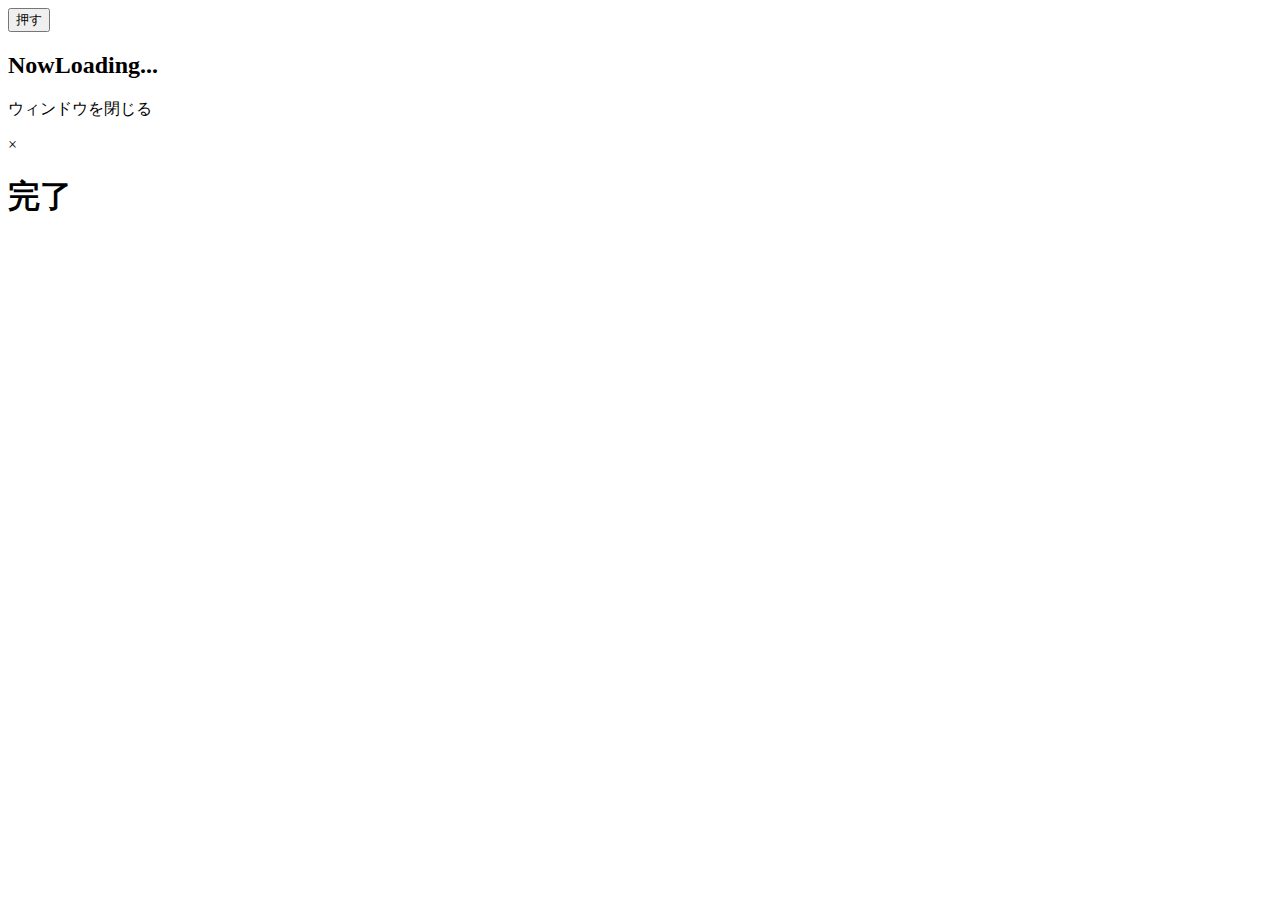
<file: page.html>
<!DOCTYPE html>
<html>
  <head>
    <base target="_top">
    <?!=include('stylesheet'); ?>
</head>
  <body>
      <button id="loaderOpen">押す</button>
   
 
     <!-- <div id="loader">-->
       <div class="loader">
        <span></span>
        <span></span>
        <span></span>
        <h2>NowLoading...</h2>
       </div>
      <!--</div>-->
    
    
    <div id="content">
      <div class="content-header">
       <p>ウィンドウを閉じる</p>
       <span class="loaderclose">&times;</span>
      </div>
      <h1>完了</h1>
    </div>
    <?!=include('javascript'); ?>
  </body>
</html>
</file>
